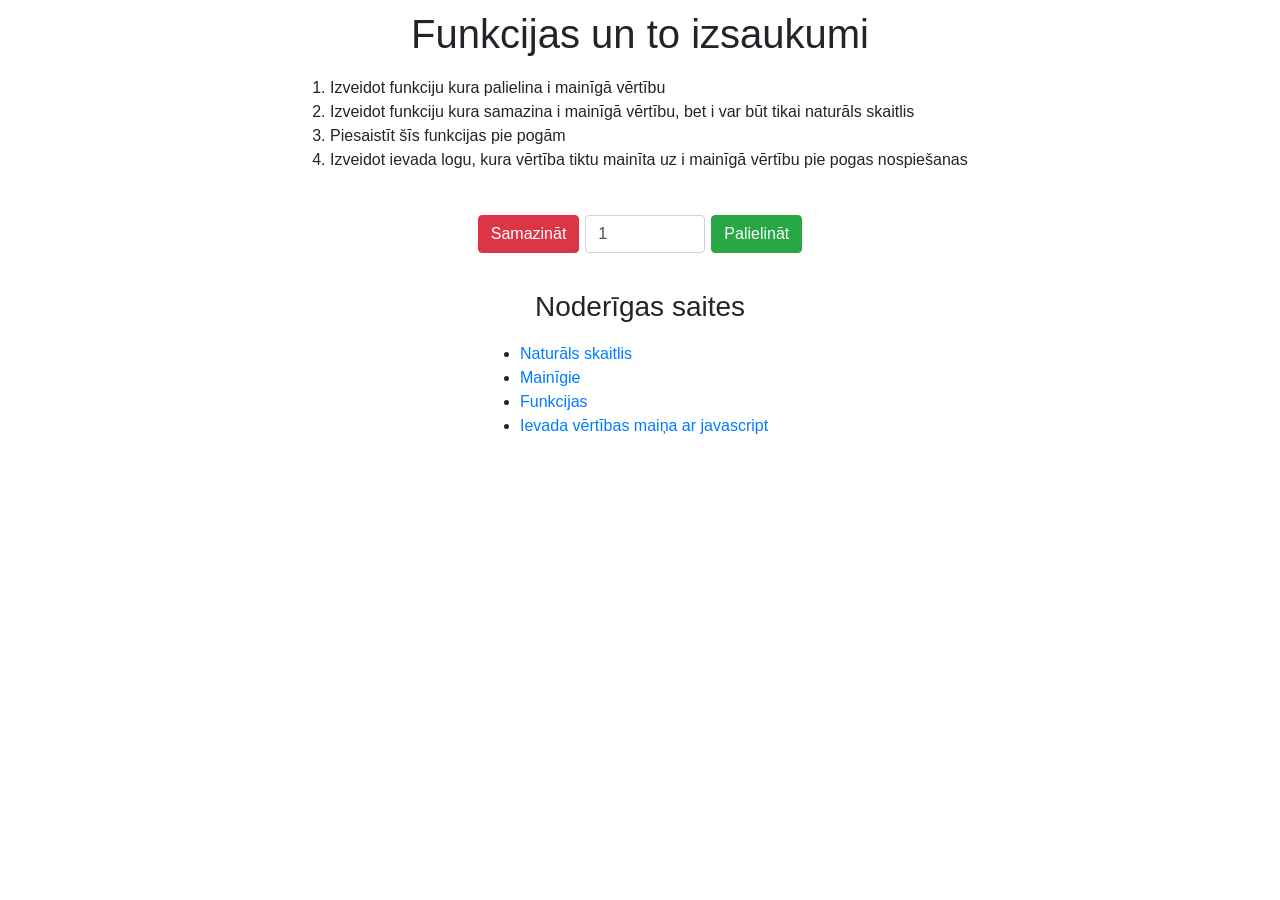
<file: uzdevumi/uzd1/index.html>
<!DOCTYPE html>
<html lang="lv">
  <head>
    <meta name="viewport" content="width=device-width, initial-scale=1, shrink-to-fit=no">
    <meta charset="utf8">
    <link rel="stylesheet" href="https://stackpath.bootstrapcdn.com/bootstrap/4.3.1/css/bootstrap.min.css" integrity="sha384-ggOyR0iXCbMQv3Xipma34MD+dH/1fQ784/j6cY/iJTQUOhcWr7x9JvoRxT2MZw1T" crossorigin="anonymous">
    <link rel="stylesheet" type="text/css" href="../../styles.css">
    <script src="Javascript/funkcijas.js"></script>    
  </head>
  <body class="container">
    <div id="task">
      <h1>Funkcijas un to izsaukumi</h1>
      <ol>
        <li>Izveidot funkciju kura palielina i mainīgā vērtību</li>
        <li>Izveidot funkciju kura samazina i mainīgā vērtību, bet i var būt tikai naturāls skaitlis</li>
        <li>Piesaistīt šīs funkcijas pie pogām </li>
        <li>Izveidot ievada logu, kura vērtība tiktu mainīta uz i mainīgā vērtību pie pogas nospiešanas</li>
      </ol>
    </div>
    <div id="root" class="row justify-content-center">
      <button class="col-md-auto btn btn-danger" onClick="samazinat()">Samazināt</button>
      <input class="col-md-3 form-control" type="text" id="vertiba" value="1" />
      <button class="col-md-auto btn btn-success" onClick="palielinat()">Palielināt</button>

    </div>
    <div id="info">
      <h3>Noderīgas saites</h3>
      <ul>
        <li><a href="https://lv.wikipedia.org/wiki/Natur%C4%81ls_skaitlis" target="_new">Naturāls skaitlis</a></li>
        <li><a href="https://www.w3schools.com/js/js_variables.asp" target="_new">Mainīgie</a></li>
        <li><a href="https://www.w3schools.com/js/js_functions.asp" target="_new">Funkcijas</a></li>
        <li><a href="https://www.w3schools.com/jsref/prop_text_value.asp" target="_new">Ievada vērtības maiņa ar javascript</a></li>
      </ul>
    </div>
    <script src="https://code.jquery.com/jquery-3.3.1.slim.min.js" integrity="sha384-q8i/X+965DzO0rT7abK41JStQIAqVgRVzpbzo5smXKp4YfRvH+8abtTE1Pi6jizo" crossorigin="anonymous"></script>
    <script src="https://cdnjs.cloudflare.com/ajax/libs/popper.js/1.14.7/umd/popper.min.js" integrity="sha384-UO2eT0CpHqdSJQ6hJty5KVphtPhzWj9WO1clHTMGa3JDZwrnQq4sF86dIHNDz0W1" crossorigin="anonymous"></script>
    <script src="https://stackpath.bootstrapcdn.com/bootstrap/4.3.1/js/bootstrap.min.js" integrity="sha384-JjSmVgyd0p3pXB1rRibZUAYoIIy6OrQ6VrjIEaFf/nJGzIxFDsf4x0xIM+B07jRM" crossorigin="anonymous"></script>
  
   
  </body>
</html>
</file>
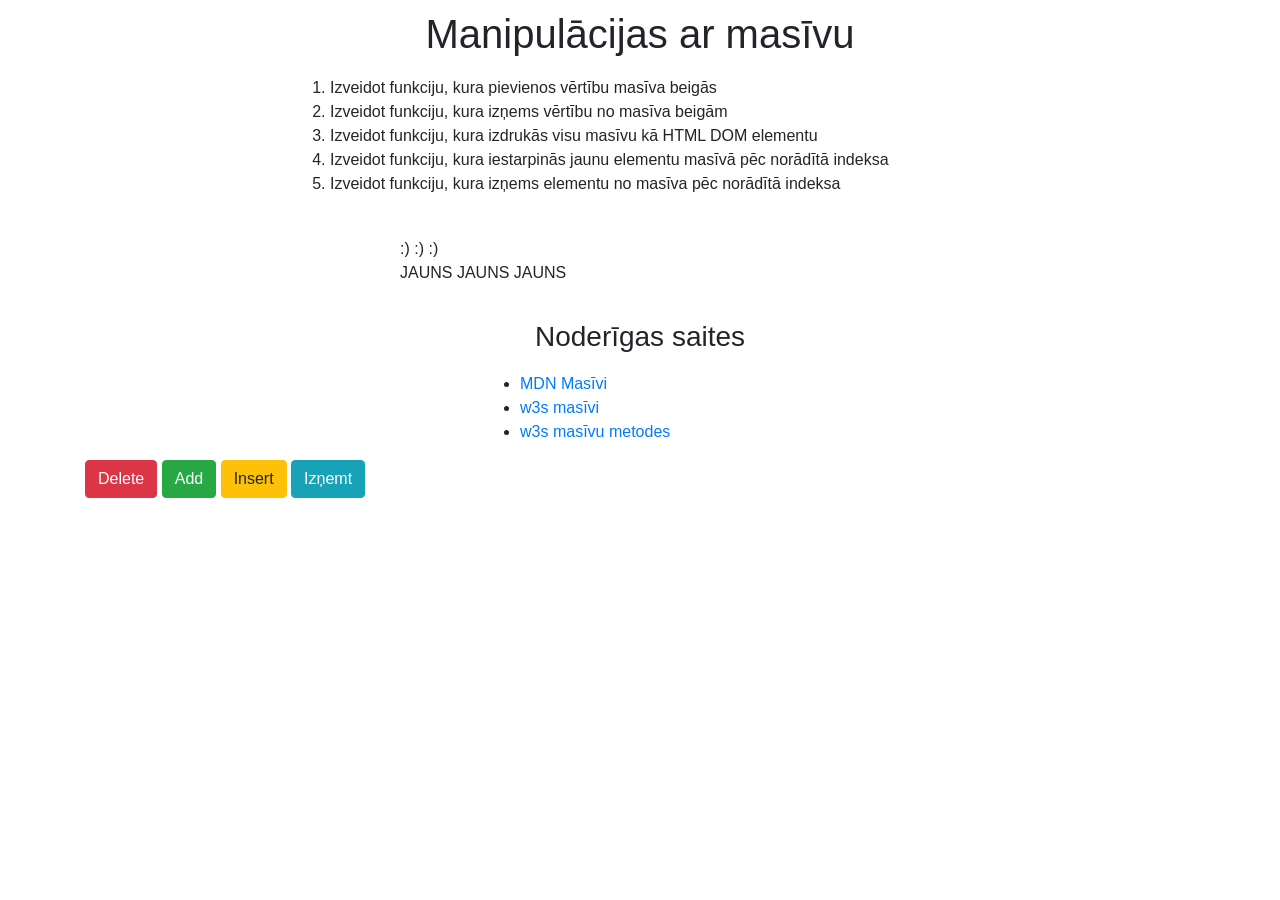
<file: uzdevumi/uzd2/index.html>
<!DOCTYPE html>
<html lang="lv">
  <head>
    <meta name="viewport" content="width=device-width, initial-scale=1, shrink-to-fit=no">
    <meta charset="utf8">
    <link rel="stylesheet" href="https://stackpath.bootstrapcdn.com/bootstrap/4.3.1/css/bootstrap.min.css" integrity="sha384-ggOyR0iXCbMQv3Xipma34MD+dH/1fQ784/j6cY/iJTQUOhcWr7x9JvoRxT2MZw1T" crossorigin="anonymous">
    <link rel="stylesheet" type="text/css" href="../../styles.css">
    <script src="./masivufunkcija.js"></script>
    
  </head>
  <body class="container">
    <div id="task">
      <h1>Manipulācijas ar masīvu</h1>
      <ol>
        <li>Izveidot funkciju, kura pievienos vērtību masīva beigās</li>
        <li>Izveidot funkciju, kura izņems vērtību no masīva beigām</li>
        <li>Izveidot funkciju, kura izdrukās visu masīvu kā HTML DOM elementu</li>
        <li>Izveidot funkciju, kura iestarpinās jaunu elementu masīvā pēc norādītā indeksa</li>
        <li>Izveidot funkciju, kura izņems elementu no masīva pēc norādītā indeksa</li>
      </ol>
    </div>
    <div id="root">

    </div>
   
    <div id="info">
      <h3>Noderīgas saites</h3>
      <ul>
        <li><a href="https://developer.mozilla.org/en-US/docs/Web/JavaScript/Reference/Global_Objects/Array" target="_new">MDN Masīvi</a></li>
        <li><a href="https://www.w3schools.com/js/js_arrays.asp" target="_new">w3s masīvi</a></li>
        <li><a href="https://www.w3schools.com/js/js_array_methods.asp" target="_new">w3s masīvu metodes</a></li>
      </ul>
    </div>
    <script src="https://code.jquery.com/jquery-3.3.1.slim.min.js" integrity="sha384-q8i/X+965DzO0rT7abK41JStQIAqVgRVzpbzo5smXKp4YfRvH+8abtTE1Pi6jizo" crossorigin="anonymous"></script>
    <script src="https://cdnjs.cloudflare.com/ajax/libs/popper.js/1.14.7/umd/popper.min.js" integrity="sha384-UO2eT0CpHqdSJQ6hJty5KVphtPhzWj9WO1clHTMGa3JDZwrnQq4sF86dIHNDz0W1" crossorigin="anonymous"></script>
    <script src="https://stackpath.bootstrapcdn.com/bootstrap/4.3.1/js/bootstrap.min.js" integrity="sha384-JjSmVgyd0p3pXB1rRibZUAYoIIy6OrQ6VrjIEaFf/nJGzIxFDsf4x0xIM+B07jRM" crossorigin="anonymous"></script>
    <script type="text/javascript" >
      let masivs = [];
      const sakne=document.getElementById('root');
      sakne.innerHTML=":) :) :)"
      const kaste=document.createElement('div');

      kaste.innerHTML="JAUNS JAUNS JAUNS"
      
      sakne.appendChild(kaste);

      sakne.setAttribute('vecaks',true);
      kaste.setAttribute('vecaks',false);
    </script>
    <button class="col-md-auto btn btn-danger" onClick="Less()">Delete</button>
    
    <button class="col-md-auto btn btn-success" onClick="More()">Add</button>
   
    <button class="col-md-auto btn btn-warning" onClick="ielikt()">Insert</button>
    
    <button class="col-md-auto btn btn-info" onClick="iznemt()">Izņemt</button>

    <div id="izvads">

      </div>
  </body>
</html>
</file>
<file: styles.css>
#task {
  margin: auto;
  width: 100%;
  max-width: 700px;
}
#root {
  margin: auto;
  width: 100%;
  max-width: 500px;
  padding: 25px 10px;
}
#root button {
  margin: 2px 3px;
}
#root input {
  margin: 2px 3px;
}
#info {
  margin: auto;
  width: 100%;
  max-width: 320px;
}
#result {
  margin-top: 10px;
  width: 100%;
  text-align: center;
  word-wrap: break-word;
}
h1, h3 {
  text-align: center;
  padding: 10px 0px;
}
.label {
  text-align: center;
  padding: 15px 0px 5px 0px;
}
</file>
